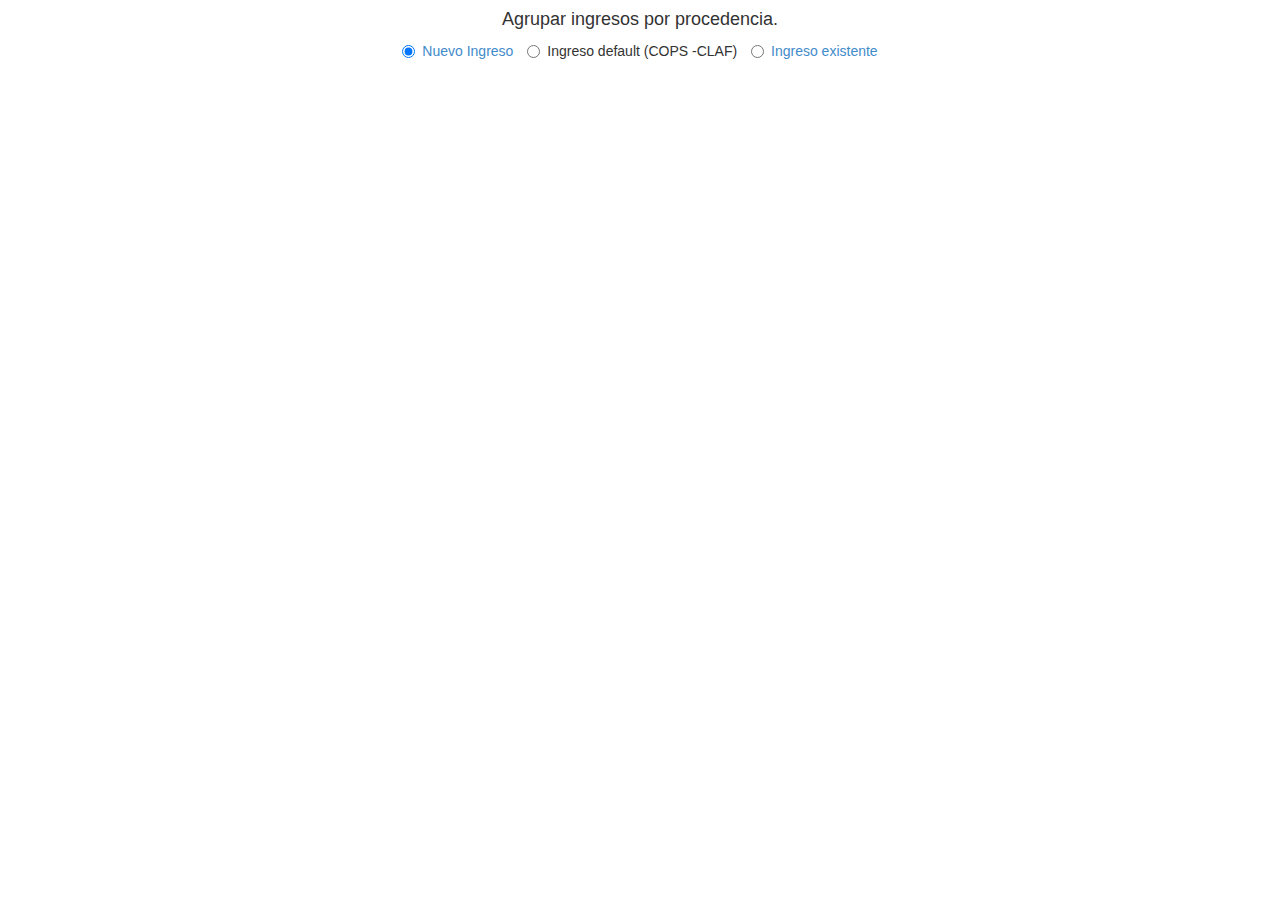
<file: ingreso.html>
<!DOCTYPE html>
<html lang="en">
<head>
  <meta charset="UTF-8">
  <meta name="viewport" content="width=device-width, initial-scale=1.0">
  <meta http-equiv="X-UA-Compatible" content="ie=edge">
  <title>Ingreso</title>
  <link rel="stylesheet" type="text/css" href="css/bootstrap.css">
  <script src="js/bootstrap.min.js"></script>
  <script src="js/jquery-1.11.0.js"></script>
  <link rel="icon" href="filmoteca.png">
</head>

<body>
  <div class="container">
    <div class="row">
      <div class="col-md-12" align="center">
        <h4>Agrupar ingresos por procedencia.</h4>
        <label class="radio-inline"><input type="radio" name="tipo" value="nuevo" checked ><a href="ingreso_nuevo.html"> Nuevo Ingreso</a></label>
        <label class="radio-inline" data-toggle="modal" data-target="#bajaModal" id="btnModal"><input type="radio" name="tipo" value="default" > Ingreso default (COPS -CLAF) </label>
        <label class="radio-inline"><input type="radio" name="tipo" value="existente"><a href="ingreso_existente.html">Ingreso existente</a></label>
      </div>
    </div> <!-- ./div row fila 1-->
  </div> <!-- ./divcontainer 1-->

  <div class="conteiner">
      <!-- Estructura Modal -->
      <div class="modal fade" id="bajaModal" tabindex="-1" role="dialog" aria-labelledby="modalLabel" aria-hidden="true">
        <div class="modal-dialog" role="document">
          <div class="modal-content">
            <div class="modal-header">
              <h4 class="modal-title" id="modalLabel">Ingreso Default</h4>
              <button type="button" class="close" data-dismiss="modal" aria-label="Close">
                <span aria-hidden="true">&times;</span>
              </button>
            </div>
            <div id="modal" class="modal-body">
              <label>Migración de COPS a CLAF</label><br>
            </div>
            <div class="modal-footer" align="right">
              <button type="button" class="btn btn-danger btn-md" data-dismiss="modal">Cerrar</button>
            </div>
          </div>
        </div>
      </div>
    </div>
</body>
</html>
</file>
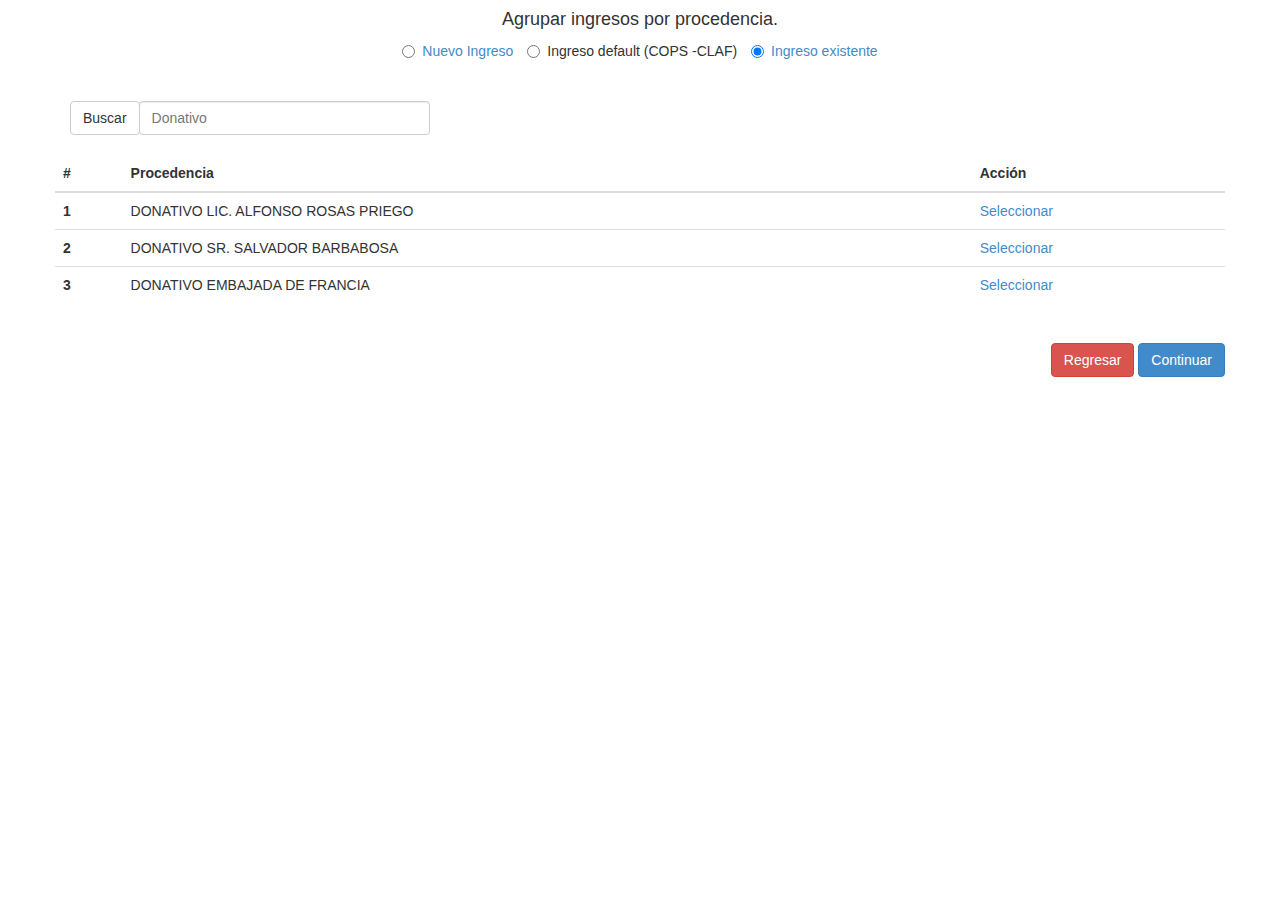
<file: ingreso_existente.html>
<!DOCTYPE html>
<html lang="en">
<head>
  <meta charset="UTF-8">
  <meta name="viewport" content="width=device-width, initial-scale=1.0">
  <meta http-equiv="X-UA-Compatible" content="ie=edge">
  <title>Ingreso</title>
  <link rel="stylesheet" type="text/css" href="css/bootstrap.css">
  <link rel="stylesheet" type="text/css" href="css/estilo.css">
  <script src="js/bootstrap.min.js"></script>
  <script src="js/jquery-1.11.0.js"></script>
  <link rel="icon" href="filmoteca.png">
</head>

<body>
  <div class="container">
    <div class="row">
      <div class="col-md-12" align="center">
        <h4>Agrupar ingresos por procedencia.</h4>
        <label class="radio-inline"><input type="radio" name="tipo" value="nuevo"  ><a href="ingreso_nuevo.html"> Nuevo Ingreso</a></label>
        <label class="radio-inline"><input type="radio" name="tipo" value="default"> Ingreso default (COPS -CLAF) </label>
        <label class="radio-inline"><input type="radio" name="tipo" value="existente" checked><a href="ingreso_existente.html">Ingreso existente</a></label>
      </div>
    </div> <!-- ./div row fila 1-->
  </div> <!-- ./divcontainer 1-->

  <br><br>
  <div class="container">
    <div class="row">
      <div class="col-lg-4">
        <div class="input-group">
          <span class="input-group-btn">
            <button class="btn btn-default" type="button">Buscar</button>
          </span>
          <input type="text" class="form-control" placeholder="Donativo">
        </div>
      </div>
    </div> <!-- ./div row fila 2-->

    <br>
    <div class="row">
      <table class="table table-hover">
        <thead class="thead-dark">
          <tr>
            <th scope="col">#</th>
            <th scope="col">Procedencia</th>
            <th scope="col">Acción</th>
          </tr>
        </thead>
        <tbody>
          <tr>
            <th scope="row">1</th>
            <td>DONATIVO LIC. ALFONSO ROSAS PRIEGO</td>
            <td><a href="#">Seleccionar</a></td>
          </tr>
          <tr>
            <th scope="row">2</th>
            <td>DONATIVO SR. SALVADOR BARBABOSA</td>
            <td><a href="#">Seleccionar</a></td>
          </tr>
          <tr>
            <th scope="row">3</th>
            <td>DONATIVO EMBAJADA DE FRANCIA</td>
            <td><a href="#">Seleccionar</a></td>
          </tr>
        </tbody>
      </table>
    </div> <!-- ./row-->

    <br>
    <div class="container">
      <div class="row">
        <div class="col-md-12" align="right">
          <a class="btn btn-danger btn-md" href="ingreso.html" role="button">Regresar</a>
          <a class="btn btn-primary btn-md" href="resumen.html" role="button">Continuar</a>
        </div>
      </div> <!--./div row fila 3-->
    </div> <!-- ./div container 3-->

  </div> <!-- ./div container 2-->

</body>
</html>
</file>
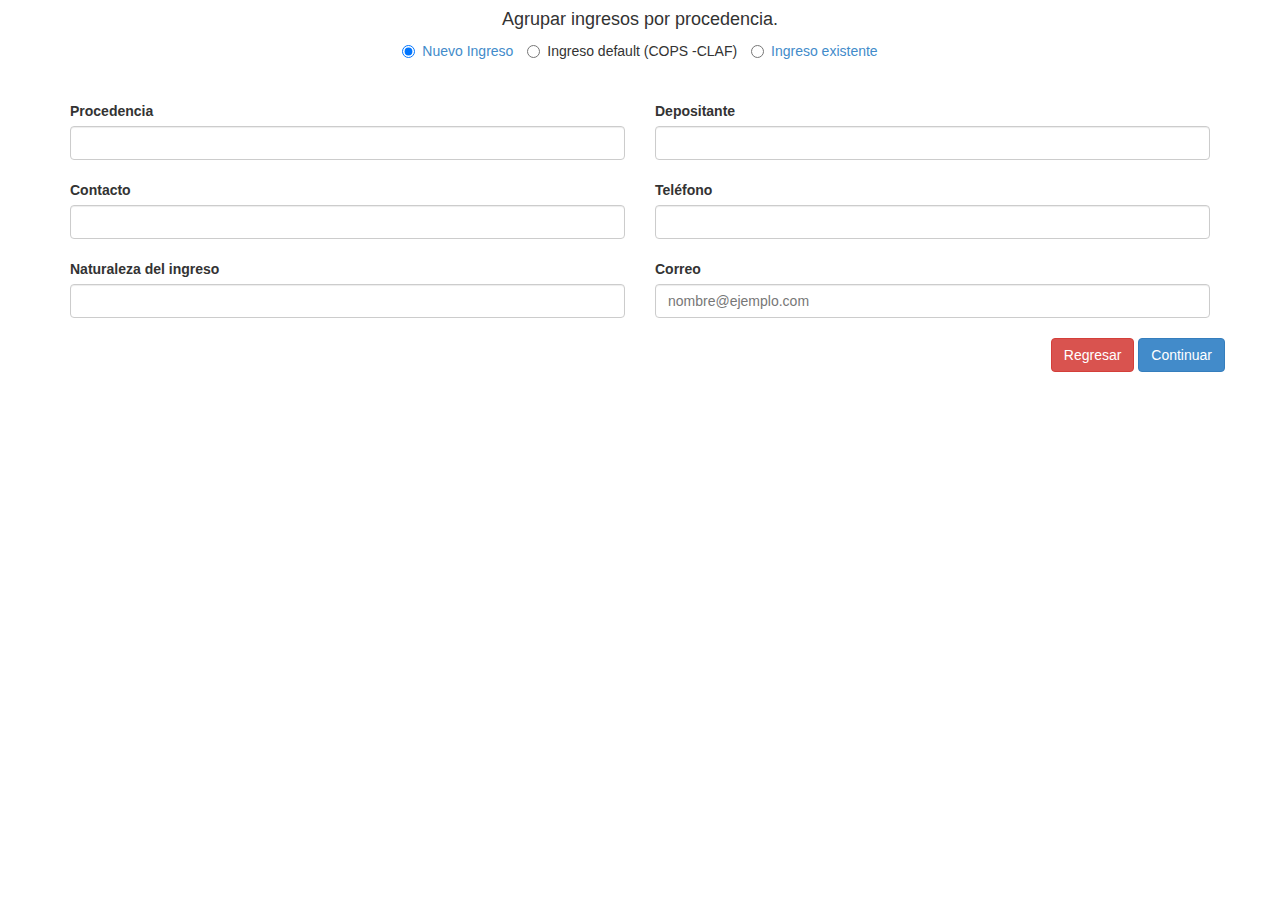
<file: ingreso_nuevo.html>
<!DOCTYPE html>
<html lang="en">
<head>
  <meta charset="UTF-8">
  <meta name="viewport" content="width=device-width, initial-scale=1.0">
  <meta http-equiv="X-UA-Compatible" content="ie=edge">
  <title>Ingreso</title>
  <link rel="stylesheet" type="text/css" href="css/bootstrap.css">
  <script src="js/bootstrap.min.js"></script>
  <script src="js/jquery-1.11.0.js"></script>
  <link rel="icon" href="filmoteca.png">
</head>

<body>
  <div class="container">
    <div class="row">
      <div class="col-md-12" align="center">
        <h4>Agrupar ingresos por procedencia.</h4>
        <label class="radio-inline"><input type="radio" name="tipo" value="nuevo" checked ><a href="ingreso_nuevo.html"> Nuevo Ingreso</a></label>
        <label class="radio-inline"><input type="radio" name="tipo" value="default"> Ingreso default (COPS -CLAF) </label>
        <label class="radio-inline"><input type="radio" name="tipo" value="existente"><a href="ingreso_existente.html">Ingreso existente</a></label>
      </div>
    </div> <!-- ./div row fila 1-->
  </div> <!-- ./divcontainer 1-->

  <br><br>
  <div class="container">
      <div class="row">
        <div class="col-md-6">
          <div class="field">
              <label> Procedencia</label>
              <div class="control">
                <input class="form-control" type="text">
              </div>
          </div>

          <br>
          <div class="field">
              <label> Contacto</label>
              <div class="control">
                <input class="form-control" type="text">
              </div>
          </div>

          <br>
          <div class="field">
              <label> Naturaleza del ingreso</label>
              <div class="control">
                <input class="form-control" type="text">
              </div>
          </div>
        </div> <!-- ./div col 1-->

        <div class="col-md-6">
          <div class="field">
              <label> Depositante</label>
              <div class="control">
                <input class="form-control" type="text">
              </div>
          </div>

          <br>
          <div class="field">
              <label> Teléfono</label>
              <div class="control">
                <input class="form-control" type="text">
              </div>
          </div>

          <br>
          <div class="field">
              <label type="email"> Correo</label>
              <div class="control">
                <input class="form-control" type="email" placeholder="nombre@ejemplo.com">
              </div>
          </div>
        </div>
    </div> <!-- ./div row fila 2-->

    <br>
    <div class="container">
      <div class="row">
        <div class="col-md-12" align="right">
          <a class="btn btn-danger btn-md" href="ingreso.html" role="button">Regresar</a>
          <a class="btn btn-primary btn-md" href="resumen.html" role="button">Continuar</a>
        </div>
      </div> <!--./div row fila 3-->
    </div> <!-- ./div container 3-->

  </div> <!-- ./divcontainer 2-->



</body>
</html>
</file>
<file: css/estilo.css>
/*
a:active { 
	color: red; 
	text-decoration: none 
}
a:visited { 
	color: white; 
	text-decoration: none 
}
a:hover { 
	color: green; 
	text-decoration: underline 
}*/

table : hover{

	color: green; 
	text-decoration: underline 
	onMouseover="this.style.color='blue'" 
	onMouseout="this.style.color='red'"
}
</file>
